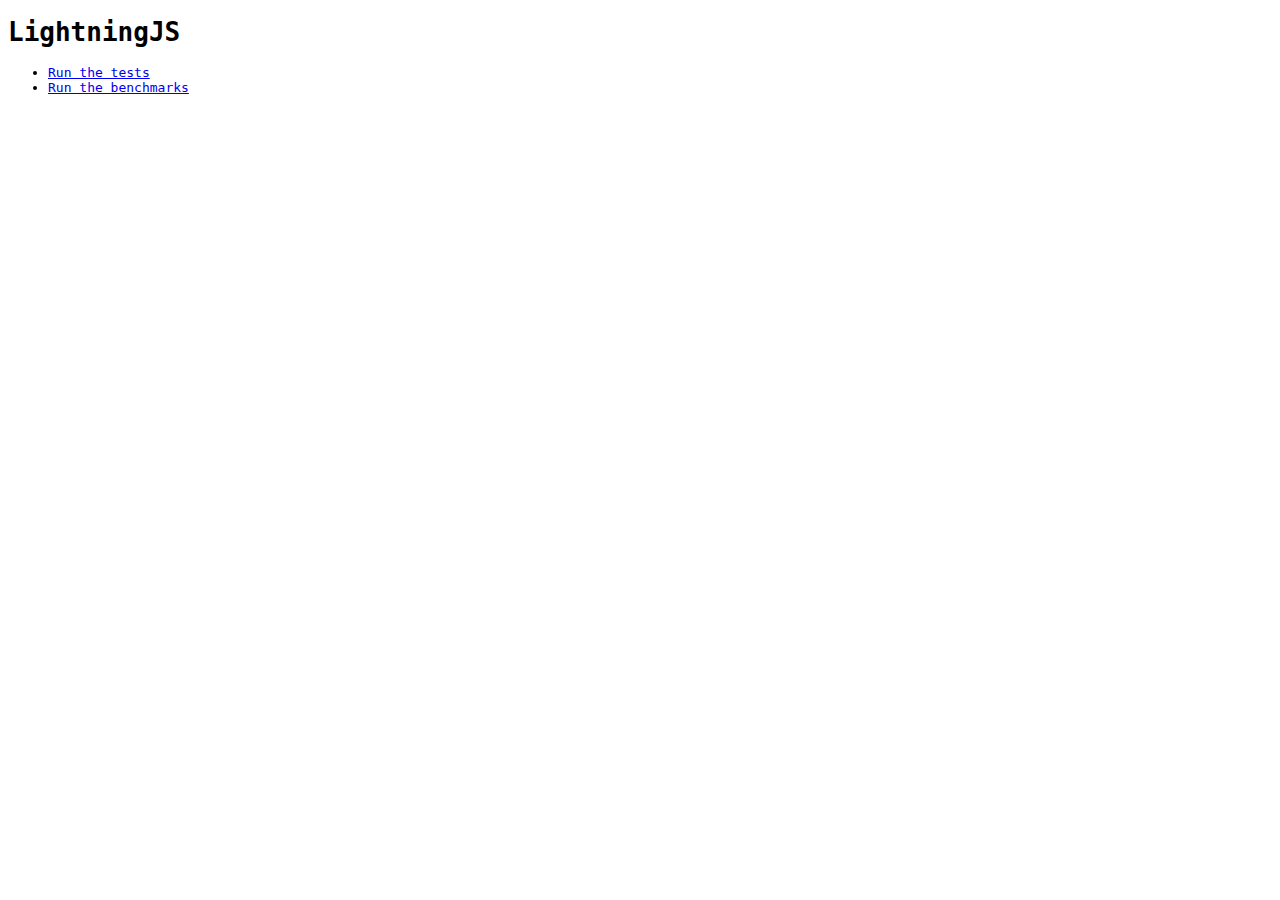
<file: lib/python/lightningjs/http/templates/index.html>
<!DOCTYPE html>
<html>
    <head>
        <title>LightningJS</title>
        <style type="text/css">
            * {
                font-family: monospace;
            }
        </style>
    </head>
    <body>
        <h1>LightningJS</h1>
        <ul>
            <li>
                <a href="/test">Run the tests</a>
            </li>
            <li>
                <a href="/benchmark">Run the benchmarks</a>
            </li>
        </ul>
    </body>
</html>
</file>
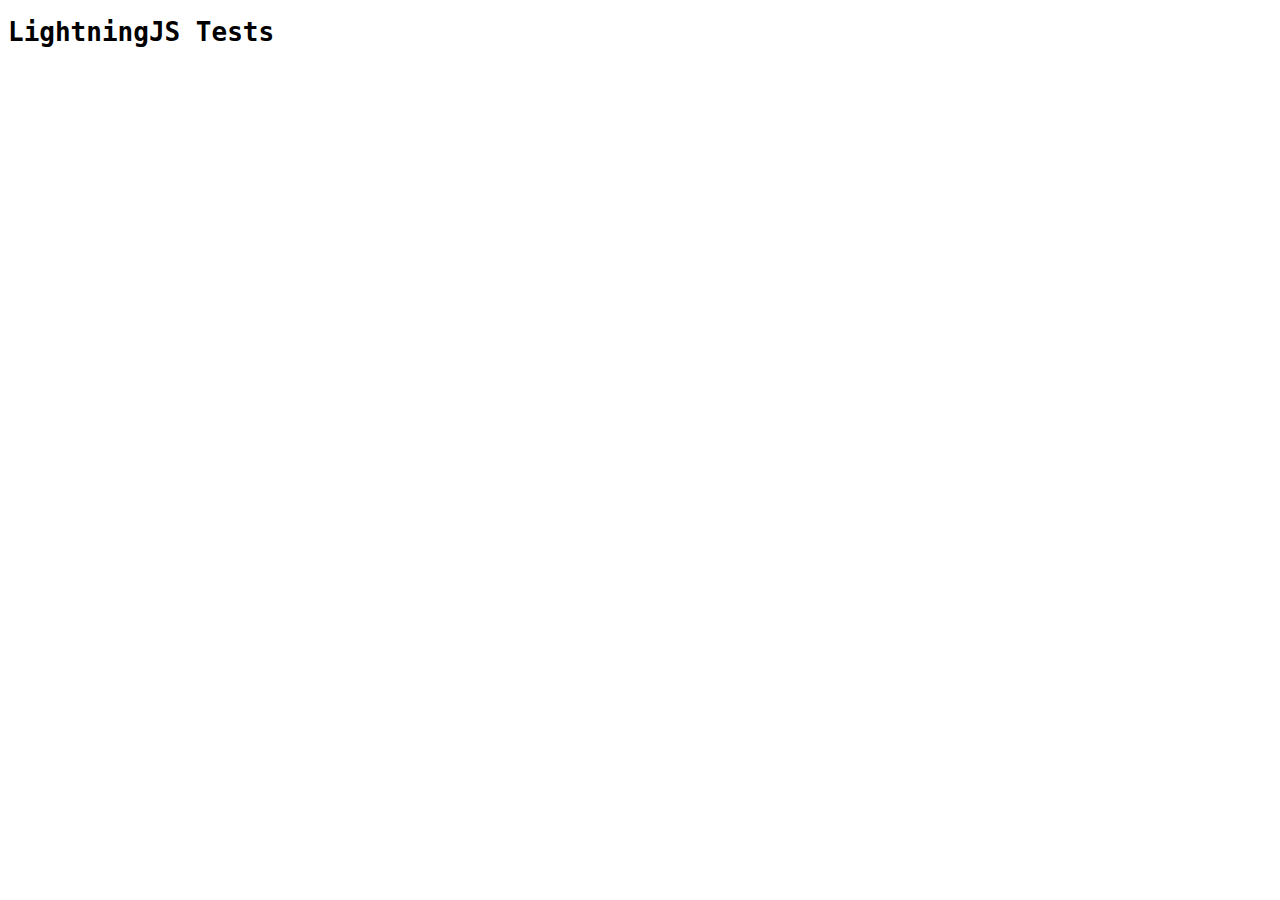
<file: lib/python/lightningjs/http/templates/test.html>
<!DOCTYPE html>
<html>
    <head>
        <title>LightningJS Tests</title>
        <style type="text/css">
            * {
                font-family: monospace;
            }
            %(qunit_css_code)s
        </style>
        <script type="text/javascript">%(qunit_javascript_code)s</script>
    </head>
    <body>

        <!-- begin embed code -->
        <script type="text/javascript">/*{literal}<![CDATA[*/
        %(lightningjs_embed_code)s
        /*]]>{/literal}*/</script>
        <!-- end embed code -->

        <!-- begin qunit html -->
        <h1 id="qunit-header">LightningJS Tests</h1>
        <h2 id="qunit-banner"></h2>
        <div id="qunit-testrunner-toolbar"></div>
        <h2 id="qunit-userAgent"></h2>
        <ol id="qunit-tests"></ol>
        <div id="qunit-fixture"></div>
        <!-- end qunit html -->

        <!-- begin tests -->
        <script type="text/javascript">

            asyncTest("can call basic function with no arguments", function(){
                window.testlib1 = lightningjs.require("testlib1", "/testlib?library_namespace=testlib1");
                testlib1("asynchronousEcho", "hello world", function(echoText) {
                    equals(echoText, "echo:hello world");
                    start();
                })
            })

        </script>
        <!-- end tests -->

    </body>
</html>
</file>
